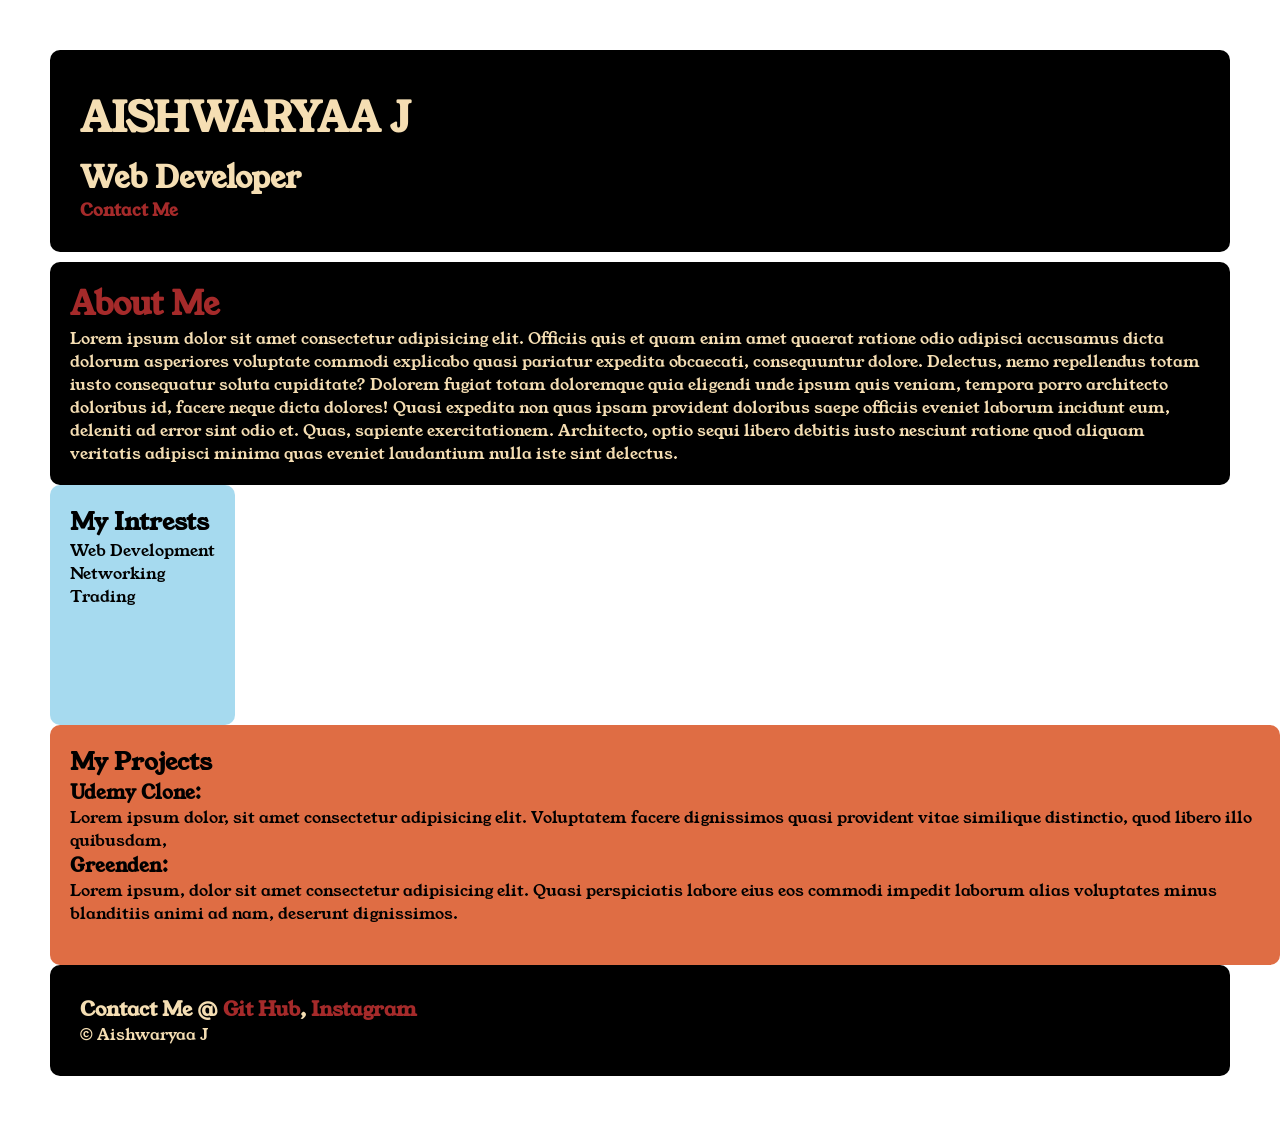
<file: index.html>
<!doctype html>
<html lang="en">
  <head>
    <meta charset="UTF-8" />
    <meta name="viewport" content="width=device-width, initial-scale=1.0" />
    <title>Portfolio EX</title>
    <link rel="stylesheet" href="style.css" />
    <link rel="preconnect" href="https://fonts.googleapis.com" />
    <link rel="preconnect" href="https://fonts.gstatic.com" crossorigin />
    <link
      href="https://fonts.googleapis.com/css2?family=Young+Serif&display=swap"
      rel="stylesheet"
    />
  </head>
  <body>
    <div class="container">
      <div class="section-1">
        <h1 class="section-1__name">AISHWARYAA J</h1>
        <h2 class="section-1__role">Web Developer</h2>
        <a class="section-1__contact" href="contact.html">
          <h5>Contact Me</h5>
        </a>
      </div>
      <div class="section-2">
        <h1 class="section-2__title">About Me</h1>
        <p>
          Lorem ipsum dolor sit amet consectetur adipisicing elit. Officiis quis
          et quam enim amet quaerat ratione odio adipisci accusamus dicta
          dolorum asperiores voluptate commodi explicabo quasi pariatur expedita
          obcaecati, consequuntur dolore. Delectus, nemo repellendus totam iusto
          consequatur soluta cupiditate? Dolorem fugiat totam doloremque quia
          eligendi unde ipsum quis veniam, tempora porro architecto doloribus
          id, facere neque dicta dolores! Quasi expedita non quas ipsam
          provident doloribus saepe officiis eveniet laborum incidunt eum,
          deleniti ad error sint odio et. Quas, sapiente exercitationem.
          Architecto, optio sequi libero debitis iusto nesciunt ratione quod
          aliquam veritatis adipisci minima quas eveniet laudantium nulla iste
          sint delectus.
        </p>
      </div>
      <div class="section-3">
        <h2 class="section-3__title">My Intrests</h2>
        <ol class="section-3__list">
          <li>Web Development</li>
          <li>Networking</li>
          <li>Trading</li>
        </ol>
      </div>
      <div class="section-4">
        <h2 class="section-4__title">My Projects</h2>
        <ol class="section-4__list">
          <li>
            <h3 class="section-4__list--heading">Udemy Clone:</h3>
            <p>
              Lorem ipsum dolor, sit amet consectetur adipisicing elit.
              Voluptatem facere dignissimos quasi provident vitae similique
              distinctio, quod libero illo quibusdam,
            </p>
          </li>
          <li>
            <h3 class="section-4__list--heading">Greenden:</h3>
            <p>
              Lorem ipsum, dolor sit amet consectetur adipisicing elit. Quasi
              perspiciatis labore eius eos commodi impedit laborum alias
              voluptates minus blanditiis animi ad nam, deserunt dignissimos.
            </p>
          </li>
        </ol>
      </div>
      <div class="section-5">
        <h5 class="section-5__contact">
          Contact Me @
          <a
            class="section-5__contact--git"
            href="https://github.com/aishwaryaa-j"
            >Git Hub</a
          >,
          <a
            class="section-5__contact--insta"
            href="https://www.instagram.com/a_i_s_x_u__/"
            >Instagram</a
          >
        </h5>
        <p class="section-5__contact--copyrights">&copy; Aishwaryaa J</p>
      </div>
    </div>
  </body>
</html>
</file>
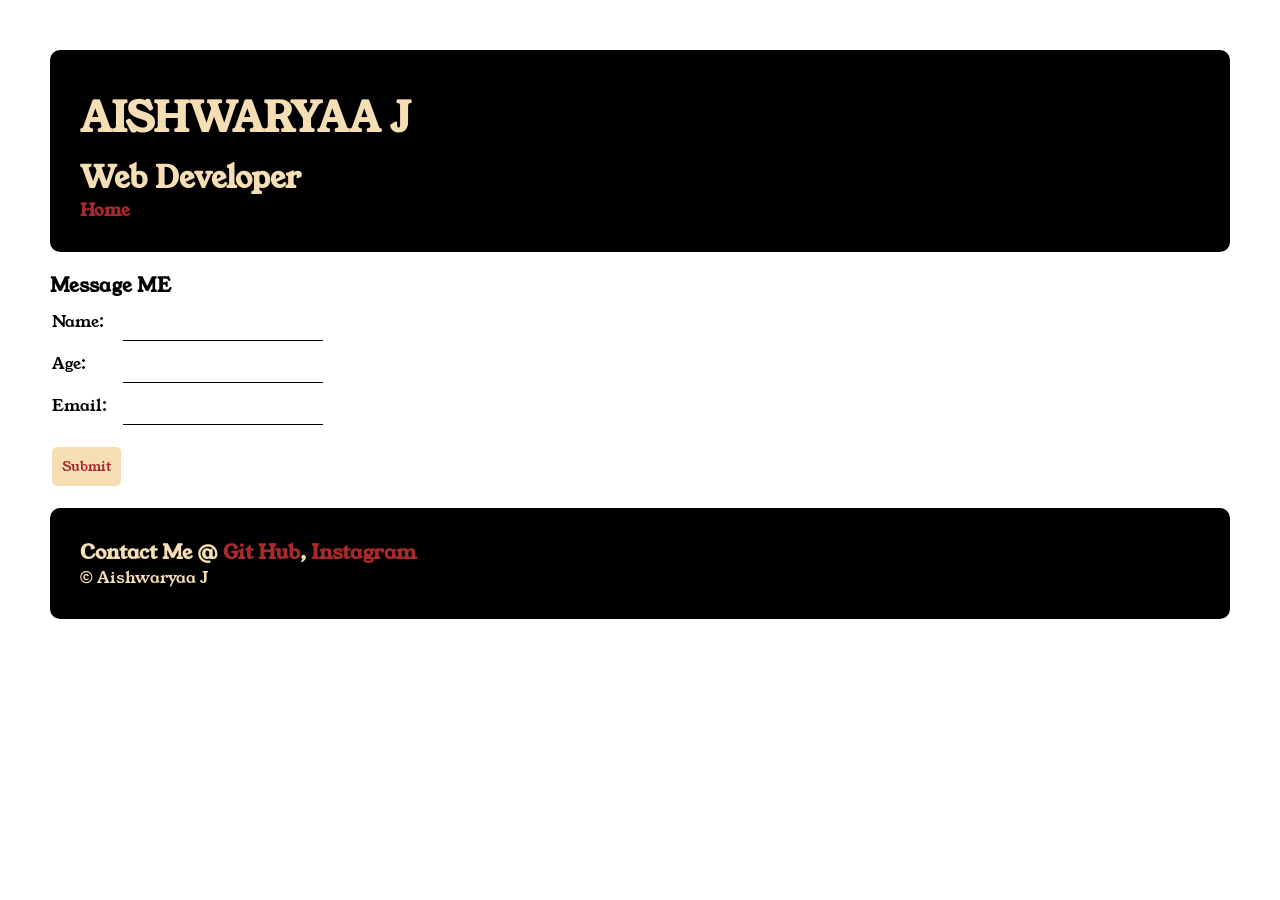
<file: contact.html>
<!DOCTYPE html>
<html lang="en">
<head>
    <meta charset="UTF-8">
    <meta name="viewport" content="width=device-width, initial-scale=1.0">
    <title>Contact Me</title>
    <link rel="stylesheet" href="style.css" />
    <link rel="preconnect" href="https://fonts.googleapis.com" />
    <link rel="preconnect" href="https://fonts.gstatic.com" crossorigin />
    <link
      href="https://fonts.googleapis.com/css2?family=Young+Serif&display=swap"
      rel="stylesheet"
    />
</head>
<body>
    <div class="container">
    <div class="section-1">
        <h1 class="section-1__name">AISHWARYAA J</h1>
        <h2 class="section-1__role">Web Developer</h2>
        <a class="section-1__contact" href="index.html">
        <h5>Home</h5>
        </a>
    </div>
    <div class="contact-form">
    <h3 class="contact-form__head">Message ME</h3>
    <form>
        <table>
    <tr>
    <td>Name:</td>
    <td><input type="text" class="contact-form__input"></td>
    </tr>
    <tr><td>Age:</td><td><input type="number" class="contact-form__input"></td></tr>
    <tr><td>Email:</td><td><input type="email" class="contact-form__input"></td></tr>
    <tr><td><Button class="contact-form__button">Submit</Button></td></tr>
         </table>
    </form>
    </div>
    <div class="section-5">
        <h5 class="section-5__contact">
          Contact Me @
          <a
            class="section-5__contact--git"
            href="https://github.com/aishwaryaa-j"
            >Git Hub</a
          >,
          <a
            class="section-5__contact--insta"
            href="https://www.instagram.com/a_i_s_x_u__/"
            >Instagram</a
          >
        </h5>
        <p class="section-5__contact--copyrights">&copy; Aishwaryaa J</p>
      </div>
</div>
</body>
</html>
</file>
<file: style.css>
*{
    padding: 0;
    margin: 0;
    font-family: "Young Serif", serif;
}


.container{
    margin:50px;
}

.section-1{
    background-color: black;
    color: wheat;
    padding: 30px;
    border-radius: 10px;
}
.section-1__name{
    font-size: 40px;
    padding-top: 10px;
}
.section-1__role{
    font-size: 30px;
    padding-top: 10px;
}
.section-1__contact{
    text-decoration: none;
    font-size: 20px;
    color:brown;
}
.section-2{
    
    padding: 20px;
    margin-top:10px;
    background-color: black;
    color: wheat;
    border-radius: 10px;
}
.section-2__title{
color: brown;

}

.section-5{
    background-color: black;
    color: wheat;
    padding: 30px;
    border-radius: 10px;
}
.section-5__contact{
    color:wheat;
    font-size: 20px;
}
.section-5__contact--git, .section-5__contact--insta{
    text-decoration: none;
    font-size: 20px;
    color:brown;
}
.section-3__list,.section-4__list{
    list-style: none;
}
.section-3{
background-color: rgb(166, 218, 239);
padding: 20px;
display: inline-block;
border-radius:10px;
height:200px;
vertical-align: top;
}
.section-4{
background-color: rgb(223, 109, 68);
padding: 20px;
border-radius:10px;
display: inline-block;
height:200px;
width: 1190px;
vertical-align: top;

}
.contact-form{
    margin-top: 20px;
}
.contact-form__input{
    padding: 10px;
    outline: none;
    border:none;
    border-bottom:solid black 1px;
}
.contact-form__button{
    margin-top: 20px;
    margin-bottom: 20px;
    padding: 10px;
    background-color: wheat;
    color: brown;
    border: none;
    border-radius: 5px;
}
</file>
